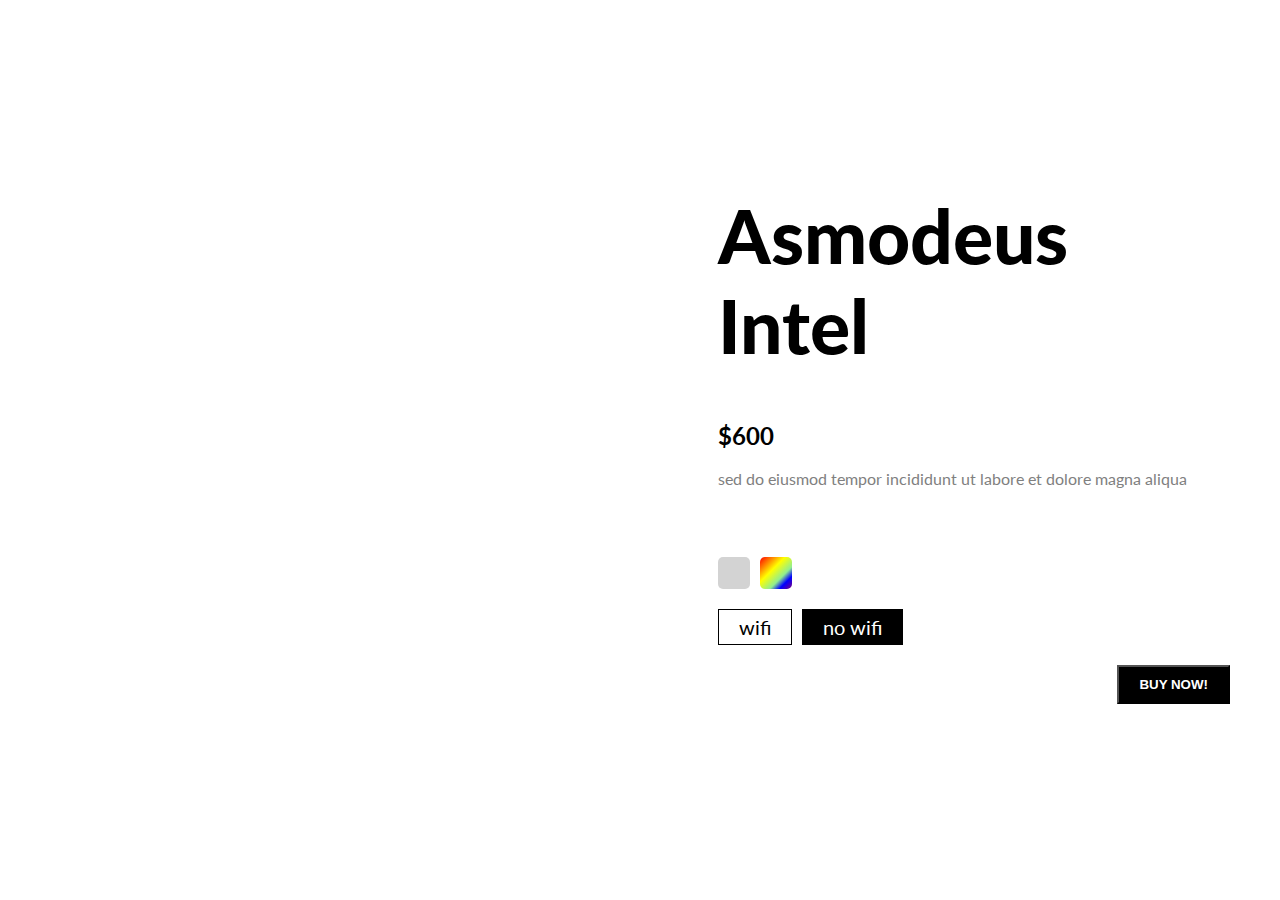
<file: product2.html>
<!DOCTYPE html>
<html lang="en">
<head>
    <meta charset="UTF-8">
    <meta http-equiv="X-UA-Compatible" content="IE=edge">
    <meta name="viewport" content="width=device-width, initial-scale=1.0">
    <link
    href="https://fonts.googleapis.com/css2?family=Lato:ital,wght@0,100;0,300;0,400;0,700;0,900;1,100;1,300;1,400;1,700;1,900&display=swap"
    rel="stylesheet">
    <link rel="stylesheet" href="style.css">
    <title>Document</title>
</head>
<body>
    <div class="productDetails">
        <h1 class="productTitle">Asmodeus Intel</h1>
        <h2 class="productPrice" id="productPrice">$600</h2>
        <p class="productDesc">sed do eiusmod tempor incididunt ut labore et dolore magna aliqua</p>
        <h2 class="productAMD">2</h2>
        <div class="colors">
            <div class="color" style="background-color: lightgray;"></div>
            <div class="color" style="background-color: green;"></div>
        </div>
        <div class="sizes">
            <div class="size" id="fi">wifi</div>
            <div class="size" style="background-color: black; color: white;" id="et">no wifi</div>

        </div>
        <button class="productButton" target="_blank ">BUY NOW!</button>
    </div>
    <script src="./app.js"></script>
</body>
</html>
</file>
<file: style.css>
html {
  scroll-behavior: smooth;
}

body {
  font-family: "Lato", sans-serif;
  padding: 0;
  margin: 0;
}

nav {
  background-color: #111;
  color: white;
  padding: 20px 50px;
}

.navTop {
  display: flex;
  align-items: center;
  justify-content: space-between;
}

.search {
  display: flex;
  align-items: center;
  background-color: gray;
  padding: 10px 20px;
  border-radius: 10px;
}

.searchInput {
  border: none;
  background-color: transparent;
}

ul.no-bullets {
  list-style-type: none;
  margin: 0;
  padding: 0;
}
.searchInput::placeholder {
  color: lightgray;
}

.limitedOffer {
  font-size: 20px;
  border-bottom: 2px solid green;
  cursor: pointer;
}

.navBottom {
  display: flex;
  align-items: center;
  justify-content: center;
  
}

.menuItem {
  margin-right: 50px;
  cursor: pointer;
  color: white;
  font-weight: 400;
}

.dropdown-button {
  display: none;  
}

.slider {
  background: url("https://images.unsplash.com/photo-1604147495798-57beb5d6af73?ixlib=rb-1.2.1&ixid=MnwxMjA3fDB8MHxwaG90by1wYWdlfHx8fGVufDB8fHx8&auto=format&fit=crop&w=2370&q=80");
  clip-path: polygon(0 0, 100% 0, 100% 100%, 0 85%);
  overflow: hidden;
}

@media only screen and (max-width: 703px) {

.dropdown-button {
    display: block;  
  }
.navBottom {
    display: none;
    flex-direction: column;
  }
  
.navBottom.active {
    display: flex;
  }
}
  
.sliderWrapper {
  display: flex;
  width: 500vw;
  transition: all 1.5s ease-in-out;
}

.sliderItem {
  width: 100vw;
  display: flex;
  align-items: center;
  justify-content: center;
  position: relative;
}

.sliderBg {
  width: 750px;
  height: 750px;
  border-radius: 50%;
  position: absolute;
  background-color: #111;
  color: white;
  margin: 0 auto;
}

.sliderImg {
  z-index: 1;
}

.sliderTitle {
  position: absolute;
  top: 1%;
  right: %;
  font-size: 60px;
  font-weight: 900;
  text-align: center;
  color: purple;
  z-index: 1;
}

.sliderTitle2 {
  position: absolute;
  top: 1%;
  right: %;
  font-size: 60px;
  font-weight: 900;
  text-align: center;
  color: #f2aa4cff;
  z-index: 1;
}

.sliderTitle3 {
  position: absolute;
  top: 1%;
  right: %;
  font-size: 60px;
  font-weight: 900;
  text-align: center;
  color: pink;
  z-index: 1;
}

.sliderTitle4 {
  position: absolute;
  top: 1%;
  right: %;
  font-size: 60px;
  font-weight: 900;
  text-align: center;
  color: white;
  z-index: 1;
}

.sliderTitle5 {
  position: absolute;
  top: 1%;
  right: %;
  font-size: 60px;
  font-weight: 900;
  text-align: center;
  color: purple;
  z-index: 1;
}

.sliderPrice {
  position: absolute;
  top: 40%;
  left: 29%;
  font-size: 60px;
  font-weight: 300;
  text-align: center;
  color: purple;
  border: 1px solid gray;
  z-index: 1;
}

.buyButton {
  position: absolute;
  top: 48%;
  right: 28%;
  font-size: 30px;
  font-weight: 900;
  color: purple;
  border: 1px solid gray;
  background-color: white;
  z-index: 1;
  cursor: pointer;
}

.buyButton2 {
  position: absolute;
  top: 48%;
  right: 28%;
  font-size: 30px;
  font-weight: 900;
  color: #f2aa4cff;
  border: 1px solid gray;
  background-color: #474973;
  z-index: 1;
  cursor: pointer;
}

.buyButton3 {
  position: absolute;
  top: 48%;
  right: 28%;
  font-size: 30px;
  font-weight: 900;
  color: pink;
  border: 1px solid gray;
  background-color: white;
  z-index: 1;
  cursor: pointer;
}

.buyButton4 {
  position: absolute;
  top: 48%;
  right: 28%;
  font-size: 30px;
  font-weight: 900;
  color: white;
  border: 1px solid gray;
  background-color: cornflowerblue;
  z-index: 1;
  cursor: pointer;
}

.buyButton5 {
  position: absolute;
  top: 48%;
  right: 28%;
  font-size: 30px;
  font-weight: 900;
  color: purple;
  border: 1px solid gray;
  background-color: white;
  z-index: 1;
  cursor: pointer;
}
.buyButton:hover {
  background-color: white;
  color: rebeccapurple;
}

.sliderItem:nth-child(1) .sliderBg {
  background-color: white;
}
.sliderItem:nth-child(2) .sliderBg {
  background-color: #474973;
}
.sliderItem:nth-child(3) .sliderBg {
  background-color: teal;
}
.sliderItem:nth-child(4) .sliderBg {
  background-color: cornflowerblue;
}
.sliderItem:nth-child(5) .sliderBg {
  background-color: rgb(124, 115, 80);
}

.sliderItem:nth-child(1) .sliderPrice {
  color: purple;
}
.sliderItem:nth-child(2) .sliderPrice {
  color: #f2aa4cff;
}
.sliderItem:nth-child(3) .sliderPrice {
  color: pink;
}
.sliderItem:nth-child(4) .sliderPrice {
  color: white;
}
.sliderItem:nth-child(5) .sliderPrice {
  color: cornsilk;
}

.features {
  display: flex;
  align-items: center;
  justify-content: space-between;
  padding: 50px;
}

.feature {
  display: flex;
  flex-direction: column;
  align-items: center;
  text-align: center;
}

.featureIcon {
  width: 50px;
  height: 50px;
}

.featureTitle {
  font-size: 20px;
  font-weight: 600;
  margin: 20px;
}

.featureDesc {
  color: gray;
  width: 50%;
  height: 100px;
}

.product {
  height: 100vh;
  background-color: whitesmoke;
  position: relative;
  clip-path: polygon(0 15%, 100% 0, 100% 100%, 0% 100%);
}

.payment {
  width: 500px;
  height: 500px;
  background-color: white;
  position: absolute;
  top: 0;
  bottom: 0;
  left: 0;
  right: 0;
  margin: auto;
  padding: 10px 50px;
  display: none;
  flex-direction: column;
  -webkit-box-shadow: 0px 0px 13px 2px rgba(0, 0, 0, 0.3);
  box-shadow: 0px 0px 13px 2px rgba(0, 0, 0, 0.3);
}

.payTitle {
  font-size: 20px;
  color: lightgray;
}

label {
  font-size: 14px;
  font-weight: 300;
}

.payInput {
  padding: 10px;
  margin: 10px 0px;
  border: none;
  border-bottom: 1px solid gray;
}

.payInput::placeholder {
  color: rgb(163, 163, 163);
}

.cardIcons {
  display: flex;
}

.cardIcon {
  margin-right: 10px;
}

.cardInfo {
  display: flex;
  justify-content: space-between;
}

.sm {
  width: 30%;
}

/*.payButton {
  position: absolute;
  height: 40px;
  bottom: -40;
  width: 100%;
  left: 0;
  -webkit-box-shadow: 0px 0px 13px 2px rgba(0, 0, 0, 0.3);
  box-shadow: 0px 0px 13px 2px rgba(0, 0, 0, 0.3);
  background-color: #369e62;
  color: white;
  border: none;
  cursor: pointer;
}
*/
.productAMD {
  visibility: hidden;

}

.close {
  width: 20px;
  height: 20px;
  position: absolute;
  background-color: gray;
  color: white;
  top: 10px;
  right: 10px;
  display: flex;
  align-items: center;
  justify-content: center;
  cursor: pointer;
  padding: 2px;
}

.productImg {
  width: 50%;
}

.productDetails {
  position: absolute;
  top: 10%;
  right: 0;
  width: 40%;
  padding: 50px;
}

.productTitle {
  font-size: 75px;
  font-weight: 900;
}

.productDesc {
  font-style: 24px;
  color: gray;
}

.colors,
.sizes {
  display: flex;
  margin-bottom: 20px;
}

.color {
  width: 32px;
  height: 32px;
  border-radius: 5px;
  background-color: black;
  margin-right: 10px;
  cursor: pointer;
}

.color:last-child {
  background-image: linear-gradient(135deg, red 0%, yellow 39%, lightgreen 65%, blue 80%, purple 100%);
}

.size {
  padding: 5px 20px;
  border: 1px solid black;
  margin-right: 10px;
  cursor: pointer;
  font-size: 20px;
}

.size1 {
  padding: 5px 20px;
  border: 1px solid black;
  margin-right: 10px;
  cursor: pointer;
  font-size: 20px;
}


.productButton {
  float: right;
  padding: 10px 20px;
  background-color: black;
  color: white;
  font-weight: 600;
  cursor: pointer;
}

.productButton:hover {
  background-color: white;
  color: black;
}

.gallery {
  padding: 50px;
  display: flex;
}

.galleryItem {
  flex: 1;
  padding: 50px;
}

.galleryImg {
  width: 100%;
}

.newSeason {
  display: flex;
}

.nsItem {
  flex: 1;
  background-color: black;
  color: white;
  display: flex;
  flex-direction: column;
  align-items: center;
  justify-content: center;
  text-align: center;
}

.nsImg {
  width: 100%;
  height: 500px;
}

.nsTitle {
  font-size: 40px;
}

.nsButton {
  padding: 15px;
  font-weight: 600;
  cursor: pointer;
}

footer {
  display: flex;
}

.footerLeft {
  flex: 2;
  display: flex;
  justify-content: space-between;
  padding: 50px;
}

.fMenuTitle {
  font-size: 16px;
}

.fList {
  padding: 0;
  list-style: none;
}

.fListItem {
  margin-bottom: 10px;
  color: gray;
  cursor: pointer;
}

.footerRight {
  flex: 1;
  padding: 50px;
  display: flex;
  flex-direction: column;
  justify-content: space-between;
}

.fInput {
  padding: 5px;
}

.fButton {
  padding: 5px;
  background-color: black;
  color: white;
}

.fIcons{
  display: flex;
  margin-bottom: 10px;
}

.fIcon{
  width: 20px;
  height: 20px;
  margin-right: 10px;
}

.copyright{
  font-weight: 300;
  font-size: 14px;
}

@media screen and (max-width:480px) {
  nav{
    padding: 20px;
  }

  .search{
    display: none;
  }

  .navBottom{
    flex-wrap: wrap;
  }

  .menuItem{
    margin: 20px;
    font-weight: 700;
    font-size: 20px;
  }

  .slider{
    clip-path: none;
  }

  /*.sliderImg{
    width: 150%;
  }*/

  .sliderBg{
    width: 100%;
    height: 100%;
  }

  .sliderTitle{
    display: none;
  }

  .sliderPrice{
    top: unset;
    bottom: -50;
    left: 0;
    background-color: lightgrey;
  }

  .buyButton{
    right: 0;
    top: 0;
    background-color: gray;
  }

  .buyButton2{
    right: 0;
    top: 0;
    background-color: gray;
  }

  .buyButton3{
    right: 0;
    top: 0;
    background-color: gray;
  }

  .buyButton4{
    right: 0;
    top: 0;
    background-color: gray;
  }

  .buyButton5{
    right: 0;
    top: 0;
    background-color: gray;
  }


  .features{
    flex-direction: column;
  }

  .product{
    clip-path: none ;
    display: flex;
    flex-direction: column;
    align-items: center;
  }

  .productImg{
    width: 80%;
  }

  .productDetails{
    width: 100%;
    padding: 0;
    display: flex;
    flex-direction: column;
    align-items: center;
    text-align: center;
    position: relative;
    top: 0;
  }

  .productTitle{
    font-size: 50px;
    margin: 0;
  }

  .gallery{
    display: none;
  }

  .newSeason{
    flex-direction: column;
  }

  .nsItem:nth-child(2){
    padding: 50px;
  }

  footer{
    flex-direction: column;
    align-items: center;
  }

  .footerLeft{
    padding: 20px;
    width: 90%;
  }

  .footerRight{
    padding: 20px;
    width: 90%;
    align-items: center;
    background-color: whitesmoke;
  }

  .payment{
    width: 90%;
    padding: 20px;
  }
}
</file>
